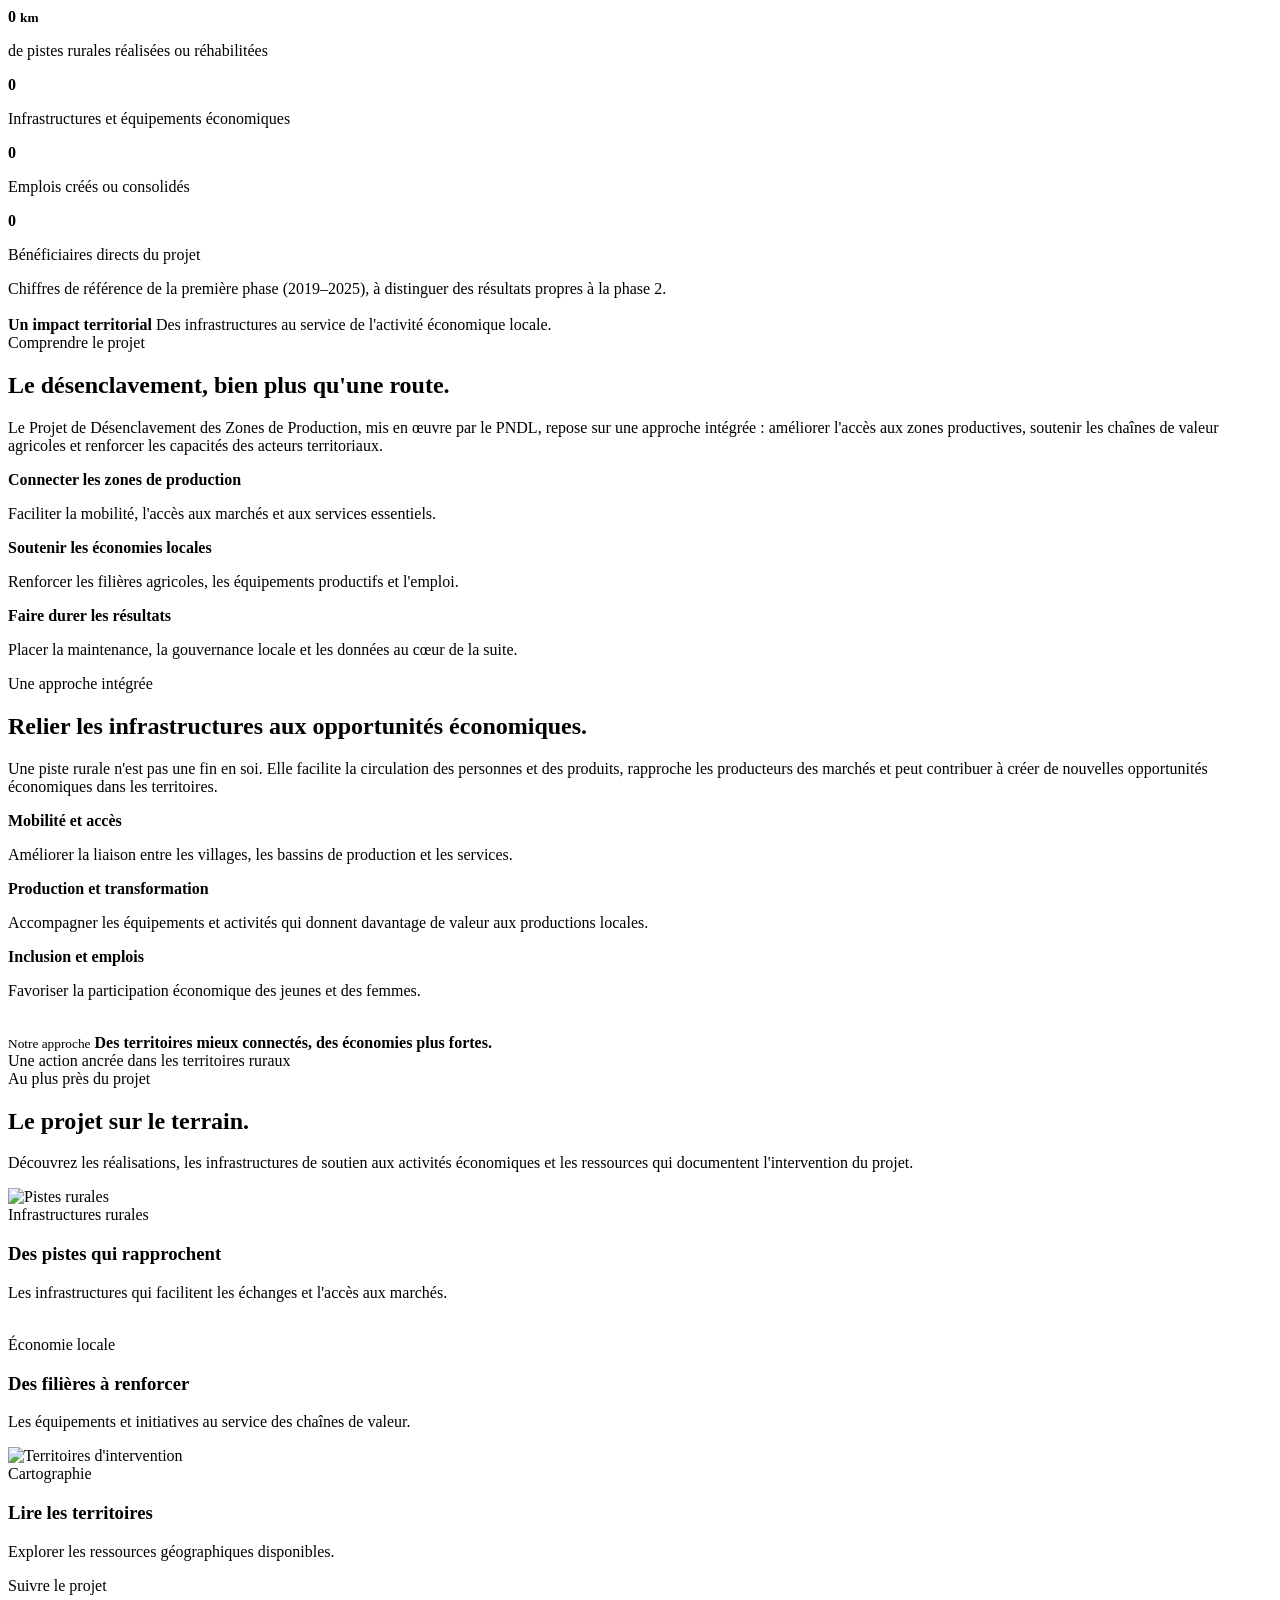
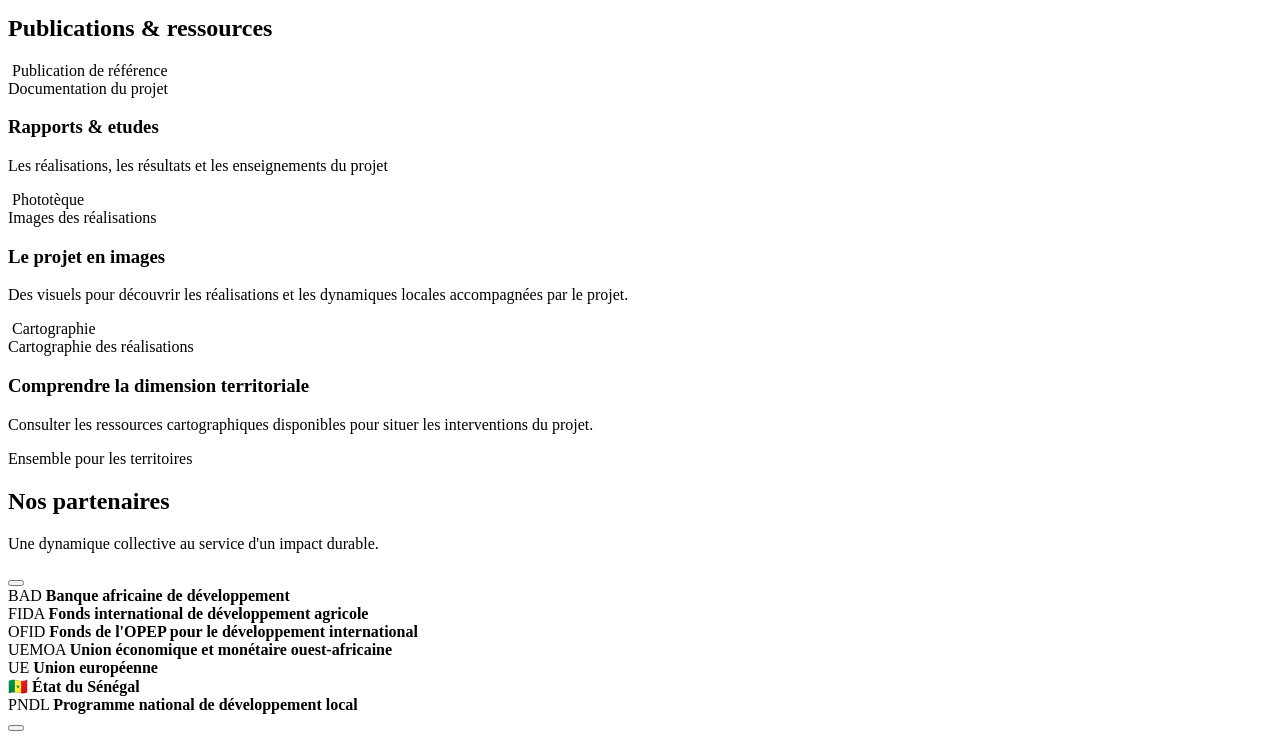
<file: src/main/resources/templates/accueil/index.html>
<!doctype html>
<html lang="fr" xmlns:th="http://www.thymeleaf.org">
<head th:replace="~{fragments/layout :: head}"></head>

<body id="top">
<main class="pb-5">
  <header th:replace="~{fragments/layout :: siteHeader}"></header>

  <section th:replace="~{fragments/layout :: heroCarousel}"></section>

  <section class="stats-wrap" id="resultats">
    <div class="container">
      <div class="stats-panel">
        <div class="row g-0">
          <div class="col-6 col-lg-3">
            <article class="stat-card">
              <div class="stat-icon">
                <i class="fa-solid fa-road"></i>
              </div>

              <strong class="stat-number">
                <span class="counter" data-target="680"> 0 </span>
                <small>km</small>
              </strong>
              <p>de pistes rurales réalisées ou réhabilitées</p>
            </article>
          </div>

          <div class="col-6 col-lg-3">
            <article class="stat-card">
              <div class="stat-icon">
                <i class="fa-solid fa-warehouse"></i>
              </div>
              <strong class="stat-number counter" data-target="1365"> 0 </strong>
              <p>Infrastructures et équipements économiques</p>
            </article>
          </div>

          <div class="col-6 col-lg-3">
            <article class="stat-card">
              <div class="stat-icon">
                <i class="fa-solid fa-people-group"></i>
              </div>
              <strong class="stat-number counter" data-target="6260"> 0 </strong>
              <p>Emplois créés ou consolidés</p>
            </article>
          </div>

          <div class="col-6 col-lg-3">
            <article class="stat-card last">
              <div class="stat-icon">
                <i class="fa-solid fa-users"></i>
              </div>
              <strong class="stat-number counter" data-target="531087"> 0 </strong>
              <p>Bénéficiaires directs du projet</p>
            </article>
          </div>
        </div>

        <div class="stats-caption">
          <i class="fa-solid fa-circle-info me-1"></i>
          Chiffres de référence de la première phase (2019–2025), à distinguer des résultats
          propres à la phase 2.
        </div>
      </div>
    </div>
  </section>

  <section class="section-padding" id="projet">
    <div class="container">
      <div class="row align-items-center g-5">
        <div class="col-lg-6">
          <div class="intro-visual reveal">
            <div class="intro-photo">
              <img th:src="@{/img/matam.png}" loading="lazy"/>
            </div>
            <div class="intro-note">
              <strong> Un impact territorial </strong>
              <span> Des infrastructures au service de l'activité économique locale. </span>
            </div>
          </div>
        </div>

        <div class="col-lg-6">
          <div class="intro-copy reveal">
            <span class="eyebrow"> Comprendre le projet </span>
            <h2 class="section-title">Le désenclavement, bien plus qu'une route.</h2>
            <p>
              Le Projet de Désenclavement des Zones de Production, mis en œuvre par le PNDL, repose sur une approche intégrée :
              améliorer l'accès aux zones productives, soutenir les chaînes de valeur agricoles et renforcer les capacités des acteurs
              territoriaux.
            </p>
            <div class="intro-points">
              <div class="intro-point">
                  <span class="check-icon">
                    <i class="fa-solid fa-check"></i>
                  </span>
                <div>
                  <strong> Connecter les zones de production </strong>
                  <p>Faciliter la mobilité, l'accès aux marchés et aux services essentiels.</p>
                </div>
              </div>
              <div class="intro-point">
                  <span class="check-icon">
                    <i class="fa-solid fa-check"></i>
                  </span>
                <div>
                  <strong> Soutenir les économies locales </strong>
                  <p>Renforcer les filières agricoles, les équipements productifs et l'emploi.</p>
                </div>
              </div>
              <div class="intro-point">
                  <span class="check-icon">
                    <i class="fa-solid fa-check"></i>
                  </span>
                <div>
                  <strong> Faire durer les résultats </strong>
                  <p>Placer la maintenance, la gouvernance locale et les données au cœur de la suite.</p>
                </div>
              </div>
            </div>
          </div>
        </div>
      </div>
    </div>
  </section>

  <section class="section-padding approche-section" id="approche">
    <div class="container">
      <div class="row align-items-center g-5">
        <div class="col-lg-6">
          <div class="story-copy reveal">
            <span class="eyebrow"> Une approche intégrée </span>
            <h2 class="section-title">
              Relier les infrastructures aux opportunités économiques.
            </h2>
            <p>
              Une piste rurale n'est pas une fin en soi. Elle facilite la circulation des personnes et des produits, rapproche les
              producteurs des marchés et peut contribuer à créer de nouvelles opportunités économiques dans les territoires.
            </p>
            <div class="story-list">
              <div class="story-item">
                <i class="fa-solid fa-circle-check"></i>
                <div>
                  <strong>Mobilité et accès</strong>
                  <p>Améliorer la liaison entre les villages, les bassins de production et les services.</p>
                </div>
              </div>
              <div class="story-item">
                <i class="fa-solid fa-circle-check"></i>
                <div>
                  <strong> Production et transformation </strong>
                  <p>Accompagner les équipements et activités qui donnent davantage de valeur aux productions locales.</p>
                </div>
              </div>
              <div class="story-item">
                <i class="fa-solid fa-circle-check"></i>
                <div>
                  <strong>Inclusion et emplois</strong>
                  <p>Favoriser la participation économique des jeunes et des femmes.</p>
                </div>
              </div>
            </div>
          </div>
        </div>

        <div class="col-lg-6">
          <div class="story-visual reveal">
            <div class="story-main">
              <img th:src="@{/img/pdzp.png}" loading="lazy"/>
            </div>

            <div class="story-badge">
              <small>Notre approche</small>
              <strong> Des territoires mieux connectés, des économies plus fortes. </strong>
            </div>

            <div class="story-caption">
              <i class="fa-solid fa-location-dot me-2" style="color: var(--blue-light)"></i>
              Une action ancrée dans les territoires ruraux
            </div>
          </div>
        </div>
      </div>
    </div>
  </section>

  <section class="section-padding explore-section" id="explorer">
    <div class="container">
      <div class="row align-items-end mb-5 g-4">
        <div class="col-lg-8 reveal">
          <span class="eyebrow">Au plus près du projet </span>
          <h2 class="section-title">Le projet sur le terrain.</h2>
          <p class="section-description">
            Découvrez les réalisations, les infrastructures de soutien aux activités économiques et les ressources qui documentent
            l'intervention du projet.
          </p>
        </div>
        <div class="col-lg-4 text-lg-end reveal">
          </a>
        </div>
      </div>
      <div class="row g-4">
        <!-- Infrastructures -->
        <div class="col-12 col-md-6 col-lg-4">
          <a class="explore-card reveal">
            <img th:src="@{/img/piste.png}" alt="Pistes rurales" loading="lazy" />
            <div class="explore-card-content">
              <span>Infrastructures rurales</span>
              <h3>
                Des pistes qui rapprochent
              </h3>
              <p>Les infrastructures qui facilitent les échanges et l'accès aux marchés.</p>
            </div>
          </a>
        </div>

        <!-- Chaînes de valeur -->
        <div class="col-12 col-md-6 col-lg-4">
          <a class="explore-card reveal">
            <img th:src="@{/img/pdzp.png}" loading="lazy" />
            <div class="explore-card-content">
              <span>Économie locale</span>
              <h3>
                Des filières à renforcer
              </h3>
              <p>Les équipements et initiatives au service des chaînes de valeur.</p>
            </div>
          </a>
        </div>

        <!-- Cartographie -->
        <div class="col-12 col-md-6 col-lg-4">
          <a class="explore-card reveal">
            <img th:src="@{/img/matam.png}" alt="Territoires d'intervention" loading="lazy" />
            <div class="explore-card-content">
              <span>Cartographie</span>
              <h3>
                Lire les territoires
              </h3>
              <p>Explorer les ressources géographiques disponibles.</p>
            </div>
          </a>
        </div>
      </div>
    </div>
  </section>

  <section class="section-padding" id="actualites">
    <div class="container">
      <div class="row align-items-end mb-5 g-4">
        <div class="col-lg-7 reveal">
          <span class="eyebrow"> Suivre le projet </span>
          <h2 class="section-title mb-0">Publications & ressources</h2>
        </div>
        <div class="col-lg-5 reveal"></div>
      </div>
      <div class="row g-4">
        <!-- Rapport d'achèvement -->
        <div class="col-12 col-md-6 col-lg-4">
          <article class="news-card reveal">
            <a th:href="@{/publication}">
              <div class="news-image">
                <img th:src="@{/img/copil.png}" loading="lazy" />
                <span class="news-label"> Publication de référence </span>
              </div>
              </a>
            <div class="news-body">
              <div class="news-date">
                <i class="fa-regular fa-file-pdf"></i> Documentation du projet
              </div>
              <h3>Rapports & etudes</h3>
              <p>
                Les réalisations, les résultats et les enseignements du projet
              </p>
            </div>
          </article>
        </div>

        <!-- Photothèque -->
        <div class="col-12 col-md-6 col-lg-4">
          <article class="news-card reveal">
            <a th:href="@{/phototech}">
              <div class="news-image">
              <img th:src="@{/img/matam.png}" loading="lazy" />
              <span class="news-label"> Phototèque </span>
            </div>
            </a>
            <div class="news-body">
              <div class="news-date">
                <i class="fa-regular fa-images"></i>Images des réalisations
              </div>
              <h3>Le projet en images</h3>
              <p> Des visuels pour découvrir les réalisations et les dynamiques locales accompagnées par le projet.</p>
            </div>
          </article>
        </div>

        <!-- SIG -->
        <div class="col-12 col-md-6 col-lg-4">
          <article class="news-card reveal">
            <a th:href="@{/sig}">
              <div class="news-image">
              <img th:src="@{/img/pdzp.png}" loading="lazy" />
              <span class="news-label"> Cartographie </span>
            </div>
            </a>
            <div class="news-body">
              <div class="news-date">
                <i class="fa-solid fa-map"></i> Cartographie des réalisations
              </div>
              <h3>Comprendre la dimension territoriale</h3>
              <p>
                Consulter les ressources cartographiques disponibles pour situer les interventions du projet.
              </p>
            </div>
          </article>
        </div>
      </div>
    </div>
  </section>

  <section class="partners-section" aria-labelledby="partners-title">
    <div class="container">
      <div class="partners-heading d-flex justify-content-between align-items-end flex-wrap gap-4">
        <div>
          <span class="eyebrow"> Ensemble pour les territoires </span>
          <h2 id="partners-title">Nos partenaires</h2>
          <p>Une dynamique collective au service d'un impact durable.</p>
        </div>
      </div>
      <div class="partner-arrows">
        <button type="button" id="partnerPrev" aria-label="Partenaires précédents">
          <i class="fa-solid fa-chevron-left"></i>
        </button>
        <div class="partners-window">
          <div class="partners-track" id="partnersTrack">
            <div class="partner-card">
              <span class="partner-symbol bad">BAD</span>
              <strong> Banque africaine de développement </strong>
            </div>

            <div class="partner-card">
              <span class="partner-symbol fida">FIDA</span>
              <strong> Fonds international de développement agricole </strong>
            </div>

            <div class="partner-card">
              <span class="partner-symbol ofid">OFID</span>
              <strong> Fonds de l'OPEP pour le développement international </strong>
            </div>

            <div class="partner-card">
              <span class="partner-symbol uemoa">UEMOA</span>
              <strong> Union économique et monétaire ouest-africaine </strong>
            </div>

            <div class="partner-card">
              <span class="partner-symbol ue">UE</span>
              <strong> Union européenne </strong>
            </div>

            <div class="partner-card">
              <span class="partner-symbol senegal">🇸🇳</span>
              <strong> État du Sénégal </strong>
            </div>

            <div class="partner-card">
              <span class="partner-symbol pndl">PNDL</span>
              <strong> Programme national de développement local </strong>
            </div>
          </div>
        </div>
        <button type="button" id="partnerNext" aria-label="Partenaires suivants">
          <i class="fa-solid fa-chevron-right"></i>
        </button>
      </div>
    </div>
  </section>

</main>

<section th:replace="~{fragments/layout :: ctaBand}"></section>

<footer th:replace="~{fragments/layout :: siteFooter}"></footer>
</body>
</html>
</file>
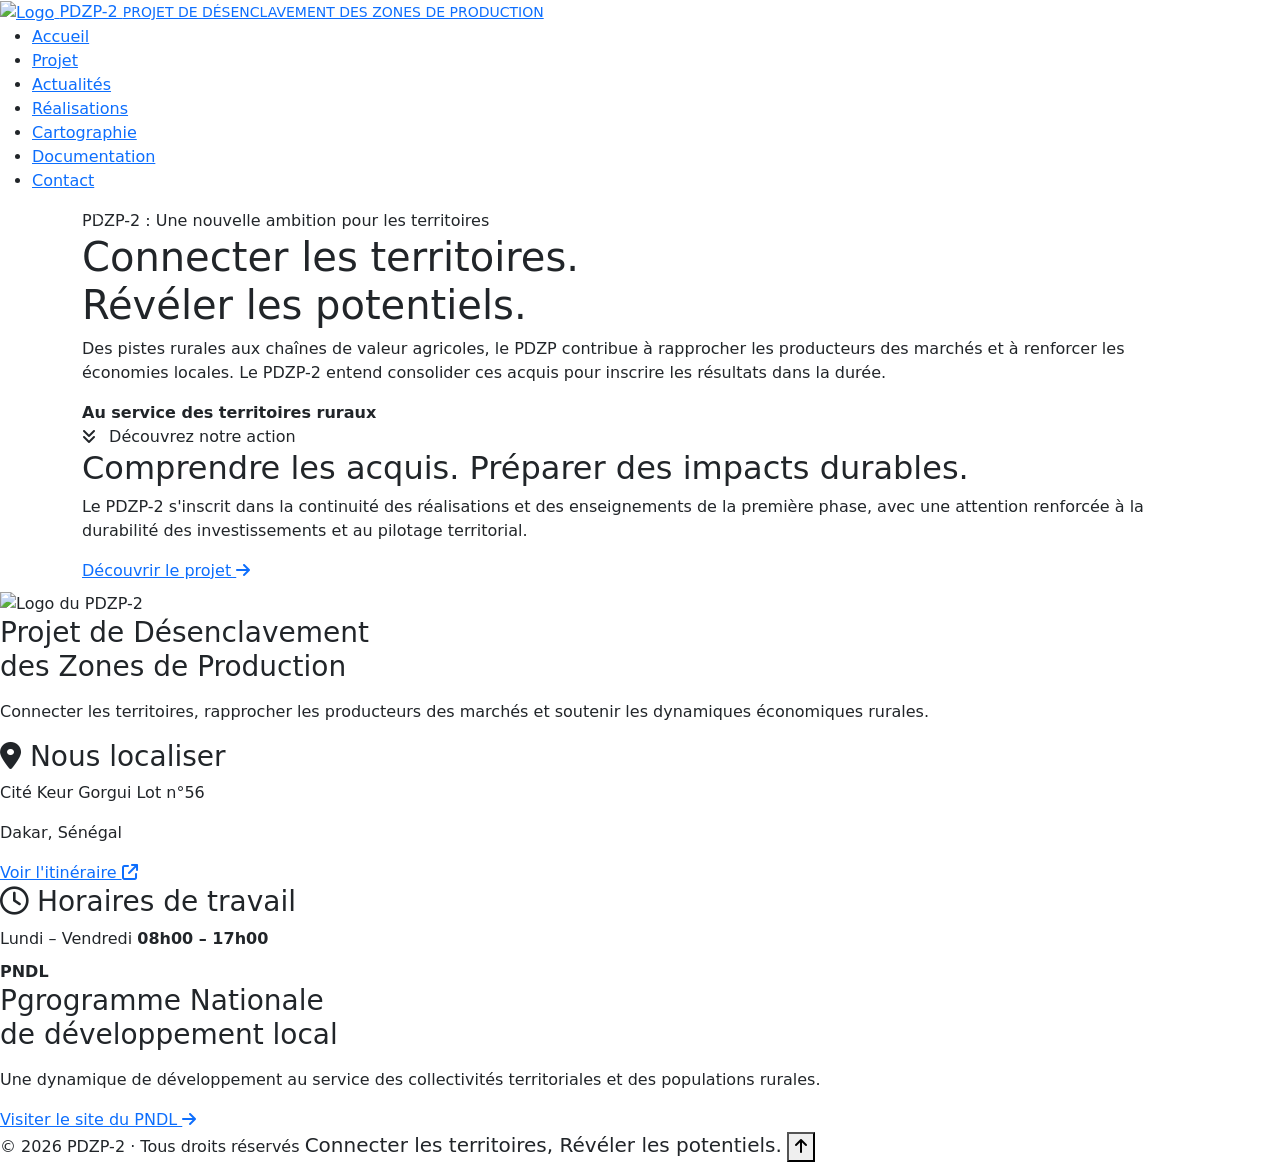
<file: src/main/resources/templates/fragments/layout.html>
<!DOCTYPE html>
<html lang="fr" xmlns:th="http://www.thymeleaf.org">
<head th:fragment="head">
    <meta charset="UTF-8" />
    <meta name="viewport" content="width=device-width, initial-scale=1" />
    <meta name="description" content="Découvrez le Projet de Désenclavement des Zones de Production (PDZP-2)" />
    <meta name="theme-color" content="#0056B3" />
    <title>PDZP-2 | Connecter les territoires, révéler les potentiels</title>
    <link rel="preconnect" href="https://fonts.googleapis.com" />
    <link rel="preconnect" href="https://fonts.gstatic.com" crossorigin />
    <link href="https://fonts.googleapis.com/css2?family=DM+Sans:wght@400;500;600;700&family=Manrope:wght@400;500;600;700;800&display=swap" rel="stylesheet" />
    <link href="https://cdn.jsdelivr.net/npm/bootstrap@5.3.3/dist/css/bootstrap.min.css" rel="stylesheet" />
    <link href="https://cdnjs.cloudflare.com/ajax/libs/font-awesome/6.5.2/css/all.min.css" rel="stylesheet" />
    <link rel="stylesheet" th:href="@{/css/style.css}" />
</head>


<body id="top">
<header class="site-header" id="mainNavbar" th:fragment="siteHeader">
    <div class="site-container site-header__inner">
        <a class="site-brand" th:href="@{/}" aria-label="Accueil du PDZP-2">
            <img th:src="@{/img/logo1.jpeg}" alt="Logo" />
            <span class="site-brand__name">
                PDZP-2
                <small>PROJET DE DÉSENCLAVEMENT DES ZONES DE PRODUCTION</small>
            </span>
        </a>
        <nav class="site-menu" id="siteMenu" aria-label="Navigation principale">
            <ul class="site-nav">
                <li><a class="site-link" th:href="@{/}">Accueil</a></li>
                <li><a class="site-link" th:href="@{/pdzp}">Projet</a></li>
                <li><a class="site-link" th:href="@{/actualite}">Actualités</a></li>
                <li><a class="site-link" th:href="@{/phototech}">Réalisations</a></li>
                <li><a class="site-link" th:href="@{/sig}">Cartographie</a></li>
                <li><a class="site-link" th:href="@{/publication}">Documentation</a></li>
                <li><a class="site-link" th:href="@{/contact}">Contact</a></li>
            </ul>
        </nav>
    </div>
    <div class="site-progress" id="siteProgress" style="width: 0%;"></div>
</header>


<section class="hero" id="accueil" th:fragment="heroCarousel">
    <div id="heroCarousel" class="carousel slide carousel-fade"
         data-bs-ride="carousel" data-bs-interval="3000" data-bs-pause="hover">
        <div class="carousel-indicators">
            <button type="button" data-bs-target="#heroCarousel" data-bs-slide-to="0"
                    class="active" aria-current="true" aria-label="Image 1"></button>
            <button type="button" data-bs-target="#heroCarousel" data-bs-slide-to="1" aria-label="Image 2"></button>
            <button type="button" data-bs-target="#heroCarousel" data-bs-slide-to="2" aria-label="Image 3"></button>
            <button type="button" data-bs-target="#heroCarousel" data-bs-slide-to="3" aria-label="Image 4"></button>
        </div>
        <div class="carousel-inner">
            <div class="carousel-item active" th:style="|background-image: url('@{/img/Panorama rural.png}')|"></div>
            <div class="carousel-item" th:style="|background-image: url('@{/img/matam.png}')|"></div>
            <div class="carousel-item" th:style="|background-image: url('@{/img/pdzp.png}')|"></div>
            <div class="carousel-item" th:style="|background-image: url('@{/img/PNDL0.jpeg}')|"></div>
        </div>
        <button class="carousel-control-prev" type="button" data-bs-target="#heroCarousel"
                data-bs-slide="prev" aria-label="Image précédente">
            <span class="carousel-control-prev-icon"></span>
        </button>
        <button class="carousel-control-next" type="button" data-bs-target="#heroCarousel"
                data-bs-slide="next" aria-label="Image suivante">
            <span class="carousel-control-next-icon"></span>
        </button>
    </div>
    <div class="container">
        <div class="hero-content">
            <span class="eyebrow">PDZP-2 : Une nouvelle ambition pour les territoires</span>
            <h1>Connecter les territoires. <br /><span>Révéler les potentiels.</span></h1>
            <p class="hero-copy">
                Des pistes rurales aux chaînes de valeur agricoles, le PDZP contribue à rapprocher les producteurs des marchés et à renforcer
                les économies locales. Le PDZP-2 entend consolider ces acquis pour inscrire les résultats dans la durée.
            </p>
        </div>
    </div>
    <div class="container hero-bottom">
        <div class="hero-tag">
            <span></span>
            <strong>Au service des territoires ruraux</strong>
        </div>
        <div>
            <i class="fa-solid fa-angles-down me-2"></i> Découvrez notre action
        </div>
    </div>
</section>


<section class="cta-band" th:fragment="ctaBand">
    <div class="container">
        <div class="cta-panel reveal">
            <div>
                <h2>Comprendre les acquis. Préparer des impacts durables.</h2>
                <p>
                    Le PDZP-2 s'inscrit dans la continuité des réalisations et des enseignements de la première phase, avec une attention
                    renforcée à la durabilité des investissements et au pilotage territorial.
                </p>
            </div>
            <a class="btn-custom btn-blue" th:href="@{/pdzp}">
                Découvrir le projet <i class="fa-solid fa-arrow-right"></i>
            </a>
        </div>
    </div>
</section>


<footer class="pdzp-footer" id="siteFooter" th:fragment="siteFooter">
    <div class="pdzp-footer__topline"></div>
    <div class="pdzp-footer__wrap">
        <div class="pdzp-footer__columns">
            <div class="pdzp-footer__identity">
                <span class="pdzp-footer__brand">
                  <span class="pdzp-footer__logo">
                    <img th:src="@{/img/logo2.jpeg}" alt="Logo du PDZP-2" />
                  </span>
                  <span class="pdzp-footer__heading h3">
                    <p>Projet de Désenclavement<br /> des Zones de Production</p>
                  </span>
                </span>
                <p>Connecter les territoires, rapprocher les producteurs des marchés et soutenir les dynamiques économiques rurales.</p>
            </div>
            <div class="pdzp-footer__block">
                <h3 class="pdzp-footer__heading">
                    <span class="pdzp-footer__heading-icon"><i class="fa-solid fa-location-dot"></i></span>
                    Nous localiser
                </h3>
                <p class="pdzp-footer__location-title">Cité Keur Gorgui Lot n°56</p>
                <p class="pdzp-footer__muted">Dakar, Sénégal</p>
                <a class="pdzp-footer__text-link" target="_blank" rel="noopener noreferrer"
                   href="https://www.google.com/maps/search/?api=1&amp;query=Programme+National+de+D%C3%A9veloppement+Local+Dakar+S%C3%A9n%C3%A9gal">
                    Voir l'itinéraire <i class="fa-solid fa-arrow-up-right-from-square"></i>
                </a>
            </div>
            <div class="pdzp-footer__block">
                <h3 class="pdzp-footer__heading">
                    <span class="pdzp-footer__heading-icon"><i class="fa-regular fa-clock"></i></span>
                    Horaires de travail
                </h3>
                <div class="pdzp-footer__hours">
                    <div class="pdzp-footer__hours-row">
                        <span>Lundi – Vendredi</span>
                        <strong>08h00 – 17h00</strong>
                    </div>
                </div>
            </div>
            <div class="pdzp-footer__identity">
                <span class="pdzp-footer__brand">
                  <span class="pdzp-footer__logo"><strong>PNDL</strong></span>
                  <span class="pdzp-footer__heading h3">
                    <p>Pgrogramme Nationale <br />de développement local</p>
                  </span>
                </span>
                <p>Une dynamique de développement au service des collectivités territoriales et des populations rurales.</p>
                <a href="https://www.pndl.org/" class="pdzp-footer__pndl-link" target="_blank" rel="noopener noreferrer">
                    Visiter le site du PNDL <i class="fa-solid fa-arrow-right"></i>
                </a>
            </div>
        </div>
        <div class="pdzp-footer__bottom">
            <span>© 2026 PDZP-2 · Tous droits réservés</span>
            <span class="pdzp-footer__bottom-motto h5">Connecter les territoires, Révéler les potentiels.</span>
            <a href="#top" class="pdzp-footer__back-top"></a>
            <button class="site-back-top" id="backTop" type="button" aria-label="Retour en haut">
                <i class="fa-solid fa-arrow-up"></i>
            </button>
        </div>
    </div>
    <script src="https://code.jquery.com/jquery-3.7.1.min.js"></script>
    <script src="https://cdn.jsdelivr.net/npm/bootstrap@5.3.3/dist/js/bootstrap.bundle.min.js"></script>
    <script th:src="@{/js/main.js}"></script>
</footer>
</body>
</html>
</file>
